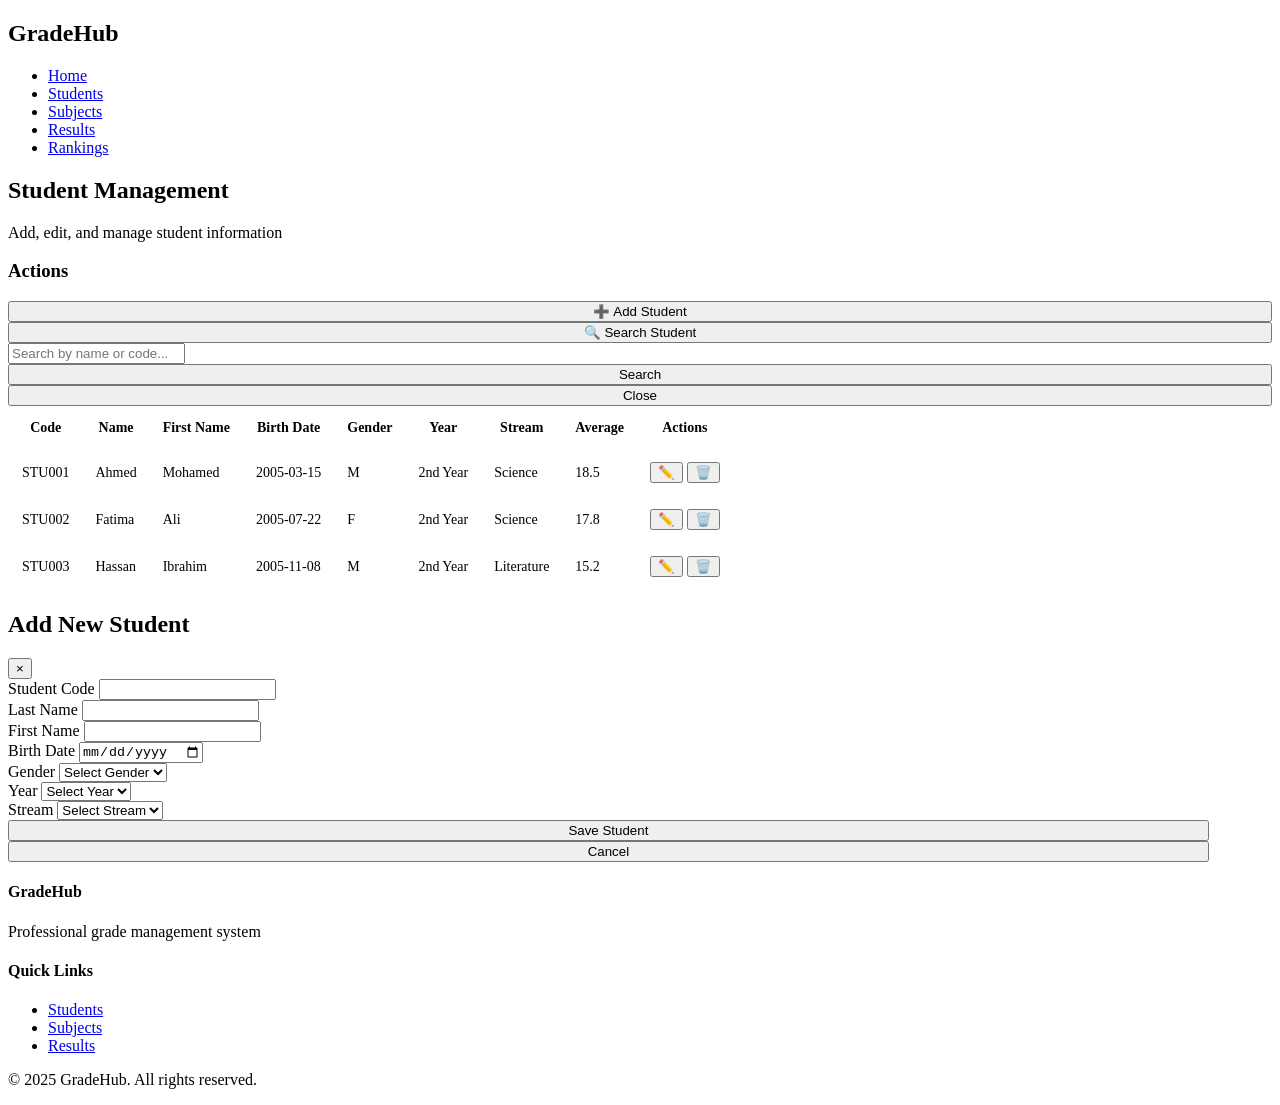
<file: index.html>
<!DOCTYPE html>
<html lang="en">
<head>
    <meta charset="UTF-8">
    <meta name="viewport" content="width=device-width, initial-scale=1.0">
    <title>Students - GradeHub</title>
    <link rel="stylesheet" href="styles.css">
</head>
<body>
    
<nav class="navbar">
    <div class="container">
        <div class="navbar-brand">
            <h2>GradeHub</h2>
        </div>
        <ul class="navbar-nav">
            <li><a href="index.html">Home</a></li>
            <li><a href="students.html" class="active">Students</a></li>
            <li><a href="subjects.html">Subjects</a></li>
            <li><a href="results.html">Results</a></li>
            <li><a href="rankings.html">Rankings</a></li>
        </ul>
    </div>
</nav>

 <!-- Page Header -->
 <section class="page-header">
     <div class="container">
         <h1>Student Management</h1>
         <p>Add, edit, and manage student information</p>
     </div>
 </section>
 
 <!-- Main Content -->
 <section class="page-content">
     <div class="container">
         <div class="content-wrapper">
             <!-- Sidebar -->
             <aside class="sidebar">
                 <div class="sidebar-card">
                     <h3>Actions</h3>
                     <button class="btn btn-primary btn-block" onclick="openAddStudentModal()">
                         ➕ Add Student
                     </button>
                     <button class="btn btn-secondary btn-block" onclick="toggleSearchPanel()">
                         🔍 Search Student
                     </button>
                 </div>
             </aside>
 
             <!-- Main Panel -->
             <main class="main-panel">
                 <!-- Search Panel -->
                 <div id="searchPanel" class="search-panel hidden">
                     <input type="text" id="searchInput" placeholder="Search by name or code..." class="search-input">
                     <button class="btn btn-accent" onclick="searchStudents()">Search</button>
                     <button class="btn btn-secondary" onclick="toggleSearchPanel()">Close</button>
                 </div>
 
                 <!-- Students Table -->
                 <div class="table-container">
                     <table class="data-table">
                         <thead>
                             <tr>
                                 <th>Code</th>
                                 <th>Name</th>
                                 <th>First Name</th>
                                 <th>Birth Date</th>
                                 <th>Gender</th>
                                 <th>Year</th>
                                 <th>Stream</th>
                                 <th>Average</th>
                                 <th>Actions</th>
                             </tr>
                         </thead>
                         <tbody id="studentsTableBody">
                             <!-- Sample Data -->
                             <tr class="table-row">
                                 <td>STU001</td>
                                 <td>Ahmed</td>
                                 <td>Mohamed</td>
                                 <td>2005-03-15</td>
                                 <td>M</td>
                                 <td>2nd Year</td>
                                 <td>Science</td>
                                 <td><span class="badge badge-success">18.5</span></td>
                                 <td>
                                     <button class="btn-icon" onclick="editStudent('STU001')">✏️</button>
                                     <button class="btn-icon" onclick="deleteStudent('STU001')">🗑️</button>
                                 </td>
                             </tr>
                             <tr class="table-row">
                                 <td>STU002</td>
                                 <td>Fatima</td>
                                 <td>Ali</td>
                                 <td>2005-07-22</td>
                                 <td>F</td>
                                 <td>2nd Year</td>
                                 <td>Science</td>
                                 <td><span class="badge badge-success">17.8</span></td>
                                 <td>
                                     <button class="btn-icon" onclick="editStudent('STU002')">✏️</button>
                                     <button class="btn-icon" onclick="deleteStudent('STU002')">🗑️</button>
                                 </td>
                             </tr>
                             <tr class="table-row">
                                 <td>STU003</td>
                                 <td>Hassan</td>
                                 <td>Ibrahim</td>
                                 <td>2005-11-08</td>
                                 <td>M</td>
                                 <td>2nd Year</td>
                                 <td>Literature</td>
                                 <td><span class="badge badge-warning">15.2</span></td>
                                 <td>
                                     <button class="btn-icon" onclick="editStudent('STU003')">✏️</button>
                                     <button class="btn-icon" onclick="deleteStudent('STU003')">🗑️</button>
                                 </td>
                             </tr>
                         </tbody>
                     </table>
                 </div>
             </main>
         </div>
     </div>
 </section>
 
 <!-- Add/Edit Student Modal -->
 <div id="studentModal" class="modal hidden">
     <div class="modal-content">
         <div class="modal-header">
             <h2 id="modalTitle">Add New Student</h2>
             <button class="modal-close" onclick="closeStudentModal()">&times;</button>
         </div>
         <form id="studentForm" class="form">
             <div class="form-group">
                 <label for="studentCode">Student Code</label>
                 <input type="text" id="studentCode" required>
             </div>
             <div class="form-row">
                 <div class="form-group">
                     <label for="studentName">Last Name</label>
                     <input type="text" id="studentName" required>
                 </div>
                 <div class="form-group">
                     <label for="studentFirstName">First Name</label>
                     <input type="text" id="studentFirstName" required>
                 </div>
             </div>
             <div class="form-row">
                 <div class="form-group">
                     <label for="studentBirthDate">Birth Date</label>
                     <input type="date" id="studentBirthDate" required>
                 </div>
                 <div class="form-group">
                     <label for="studentGender">Gender</label>
                     <select id="studentGender" required>
                         <option value="">Select Gender</option>
                         <option value="M">Male</option>
                         <option value="F">Female</option>
                     </select>
                 </div>
             </div>
             <div class="form-row">
                 <div class="form-group">
                     <label for="studentYear">Year</label>
                     <select id="studentYear" required>
                         <option value="">Select Year</option>
                         <option value="1st Year">1st Year</option>
                         <option value="2nd Year">2nd Year</option>
                         <option value="3rd Year">3rd Year</option>
                     </select>
                 </div>
                 <div class="form-group">
                     <label for="studentStream">Stream</label>
                     <select id="studentStream" required>
                         <option value="">Select Stream</option>
                         <option value="Science">Science</option>
                         <option value="Literature">Literature</option>
                         <option value="Mathematics">Mathematics</option>
                     </select>
                 </div>
             </div>
             <div class="form-actions">
                 <button type="submit" class="btn btn-primary">Save Student</button>
                 <button type="button" class="btn btn-secondary" onclick="closeStudentModal()">Cancel</button>
             </div>
         </form>
     </div>
 </div>
 
 <footer class="footer">
     <div class="footer-content">
         <div class="footer-section">
             <h4>GradeHub</h4>
             <p>Professional grade management system</p>
         </div>
         <div class="footer-section">
             <h4>Quick Links</h4>
             <ul>
                 <li><a href="students.html">Students</a></li>
                 <li><a href="subjects.html">Subjects</a></li>
                 <li><a href="results.html">Results</a></li>
             </ul>
         </div>
     </div>
     <div class="footer-bottom">
         <p>&copy; 2025 GradeHub. All rights reserved.</p>
     </div>
 </footer>
 
 <script src="script.js"></script>
</body>
</html>
</file>
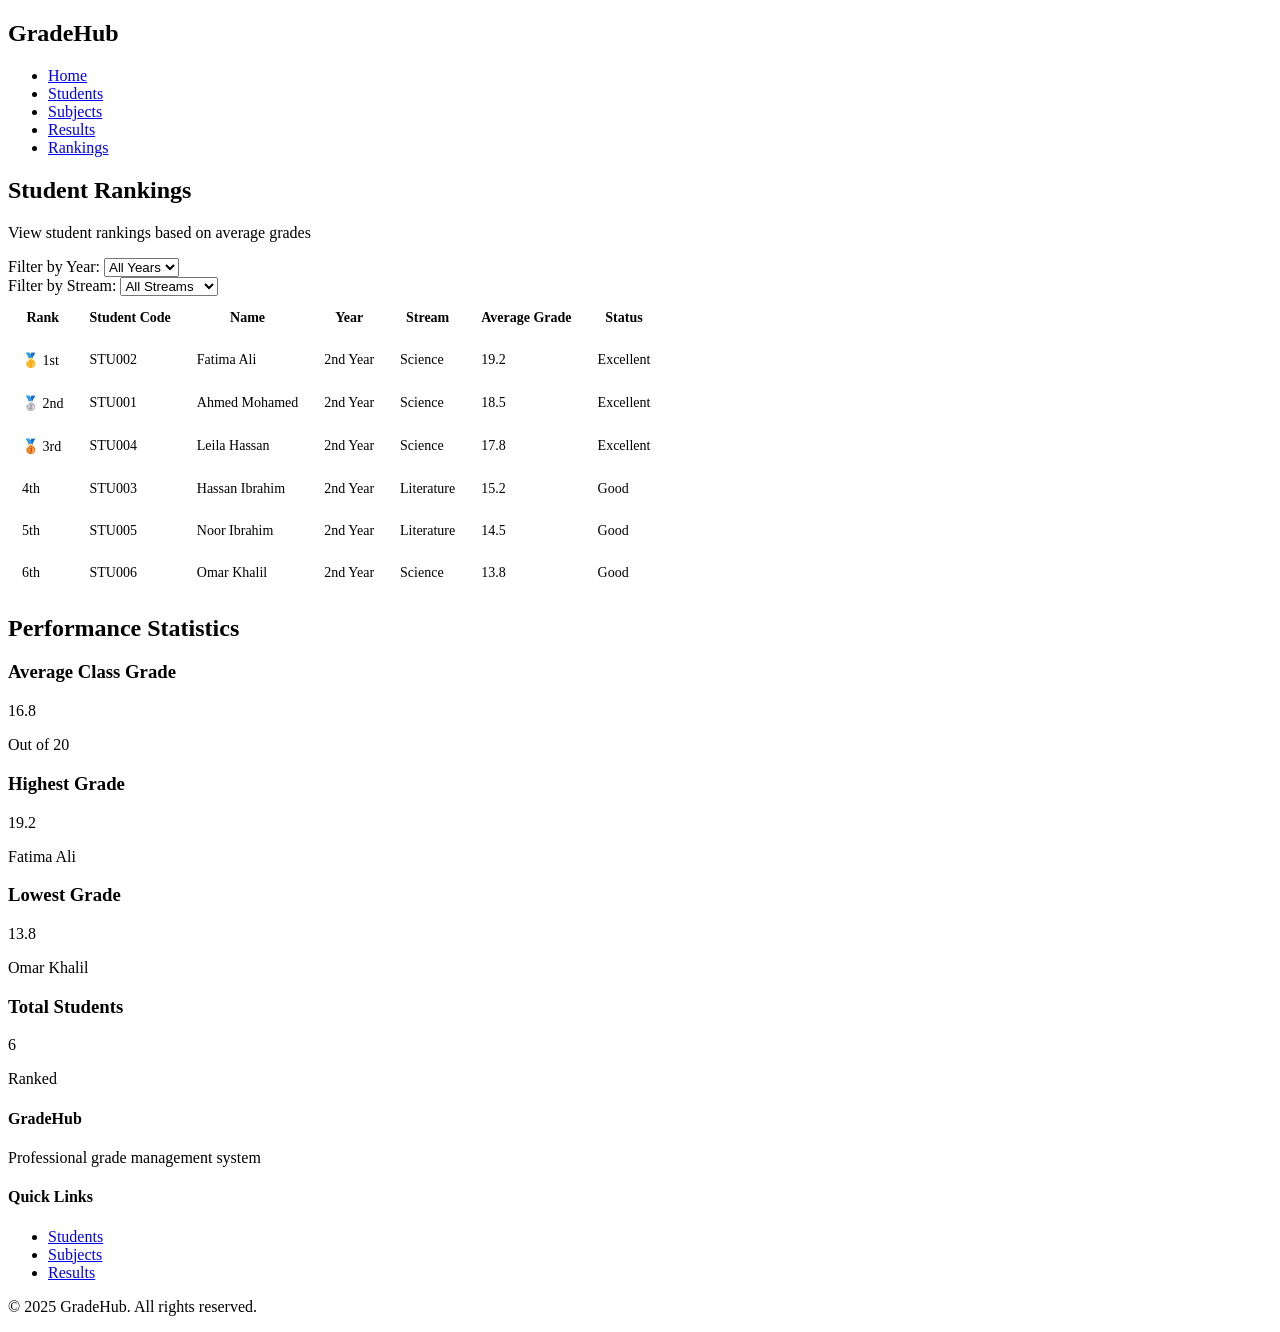
<file: rankings.html>
<!DOCTYPE html>
<html lang="en">
<head>
    <meta charset="UTF-8">
    <meta name="viewport" content="width=device-width, initial-scale=1.0">
    <title>Rankings - GradeHub</title>
    <link rel="stylesheet" href="styles.css">
</head>
<body>
<nav class="navbar">
    <div class="container">
        <div class="navbar-brand">
            <h2>GradeHub</h2>
        </div>
        <ul class="navbar-nav">
            <li><a href="index.html">Home</a></li>
            <li><a href="students.html">Students</a></li>
            <li><a href="subjects.html">Subjects</a></li>
            <li><a href="results.html">Results</a></li>
            <li><a href="rankings.html" class="active">Rankings</a></li>
        </ul>
    </div>
</nav>


<section class="page-header">
    <div class="container">
        <h1>Student Rankings</h1>
        <p>View student rankings based on average grades</p>
    </div>
</section>

<!-- Main Content -->
<section class="page-content">
    <div class="container">
        <!-- Filter Section -->
        <div class="filter-section">
            <div class="filter-group">
                <label for="filterYear">Filter by Year:</label>
                <select id="filterYear" onchange="filterRankings()">
                    <option value="">All Years</option>
                    <option value="1st Year">1st Year</option>
                    <option value="2nd Year">2nd Year</option>
                    <option value="3rd Year">3rd Year</option>
                </select>
            </div>
            <div class="filter-group">
                <label for="filterStream">Filter by Stream:</label>
                <select id="filterStream" onchange="filterRankings()">
                    <option value="">All Streams</option>
                    <option value="Science">Science</option>
                    <option value="Literature">Literature</option>
                    <option value="Mathematics">Mathematics</option>
                </select>
            </div>
        </div>

        <!-- Rankings Table -->
        <div class="table-container">
            <table class="data-table rankings-table">
                <thead>
                    <tr>
                        <th class="rank-column">Rank</th>
                        <th>Student Code</th>
                        <th>Name</th>
                        <th>Year</th>
                        <th>Stream</th>
                        <th>Average Grade</th>
                        <th>Status</th>
                    </tr>
                </thead>
                <tbody id="rankingsTableBody">
                    <!-- Sample Data -->
                    <tr class="table-row rank-1">
                        <td class="rank-badge">🥇 1st</td>
                        <td>STU002</td>
                        <td>Fatima Ali</td>
                        <td>2nd Year</td>
                        <td>Science</td>
                        <td><span class="grade-badge large">19.2</span></td>
                        <td><span class="badge badge-success">Excellent</span></td>
                    </tr>
                    <tr class="table-row rank-2">
                        <td class="rank-badge">🥈 2nd</td>
                        <td>STU001</td>
                        <td>Ahmed Mohamed</td>
                        <td>2nd Year</td>
                        <td>Science</td>
                        <td><span class="grade-badge large">18.5</span></td>
                        <td><span class="badge badge-success">Excellent</span></td>
                    </tr>
                    <tr class="table-row rank-3">
                        <td class="rank-badge">🥉 3rd</td>
                        <td>STU004</td>
                        <td>Leila Hassan</td>
                        <td>2nd Year</td>
                        <td>Science</td>
                        <td><span class="grade-badge large">17.8</span></td>
                        <td><span class="badge badge-success">Excellent</span></td>
                    </tr>
                    <tr class="table-row">
                        <td class="rank-badge">4th</td>
                        <td>STU003</td>
                        <td>Hassan Ibrahim</td>
                        <td>2nd Year</td>
                        <td>Literature</td>
                        <td><span class="grade-badge large">15.2</span></td>
                        <td><span class="badge badge-warning">Good</span></td>
                    </tr>
                    <tr class="table-row">
                        <td class="rank-badge">5th</td>
                        <td>STU005</td>
                        <td>Noor Ibrahim</td>
                        <td>2nd Year</td>
                        <td>Literature</td>
                        <td><span class="grade-badge large">14.5</span></td>
                        <td><span class="badge badge-warning">Good</span></td>
                    </tr>
                    <tr class="table-row">
                        <td class="rank-badge">6th</td>
                        <td>STU006</td>
                        <td>Omar Khalil</td>
                        <td>2nd Year</td>
                        <td>Science</td>
                        <td><span class="grade-badge large">13.8</span></td>
                        <td><span class="badge badge-warning">Good</span></td>
                    </tr>
                </tbody>
            </table>
        </div>

        <!-- Statistics Section -->
        <section class="stats-section">
            <h2>Performance Statistics</h2>
            <div class="stats-grid">
                <div class="stat-card">
                    <h3>Average Class Grade</h3>
                    <p class="stat-value">16.8</p>
                    <p class="stat-label">Out of 20</p>
                </div>
                <div class="stat-card">
                    <h3>Highest Grade</h3>
                    <p class="stat-value">19.2</p>
                    <p class="stat-label">Fatima Ali</p>
                </div>
                <div class="stat-card">
                    <h3>Lowest Grade</h3>
                    <p class="stat-value">13.8</p>
                    <p class="stat-label">Omar Khalil</p>
                </div>
                <div class="stat-card">
                    <h3>Total Students</h3>
                    <p class="stat-value">6</p>
                    <p class="stat-label">Ranked</p>
                </div>
            </div>
        </section>
    </div>
</section>

<footer class="footer">
    <div class="footer-content">
        <div class="footer-section">
            <h4>GradeHub</h4>
            <p>Professional grade management system</p>
        </div>
        <div class="footer-section">
            <h4>Quick Links</h4>
            <ul>
                <li><a href="students.html">Students</a></li>
                <li><a href="subjects.html">Subjects</a></li>
                <li><a href="results.html">Results</a></li>
            </ul>
        </div>
    </div>
    <div class="footer-bottom">
        <p>&copy; 2025 GradeHub. All rights reserved.</p>
    </div>
</footer>

<script src="script.js"></script>
</body>
</html>
</file>
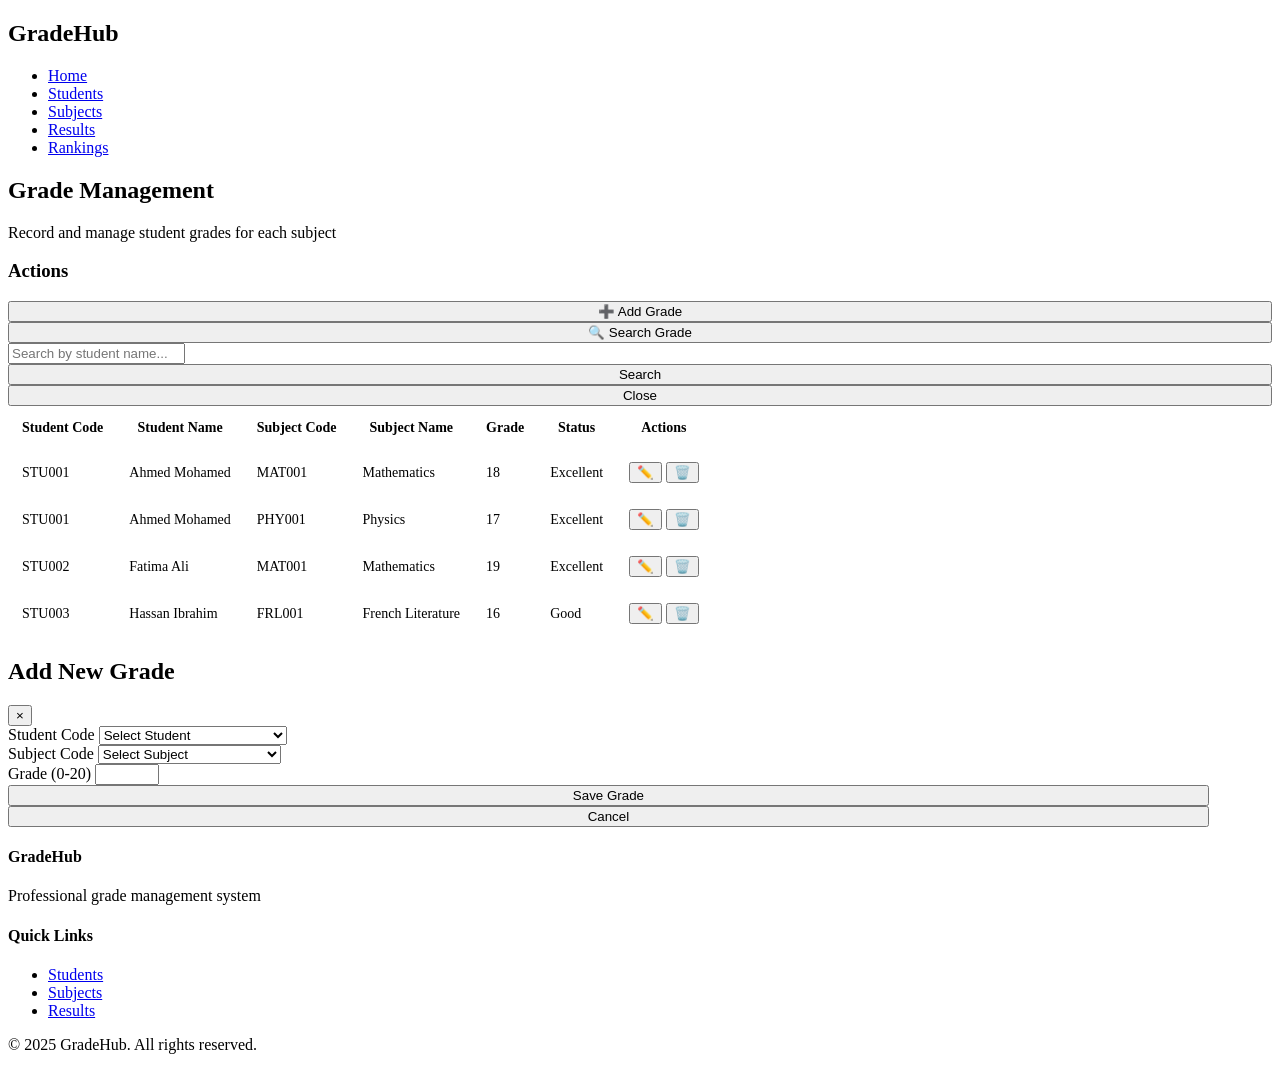
<file: results.html>
<!DOCTYPE html>
<html lang="en">
<head>
    <meta charset="UTF-8">
    <meta name="viewport" content="width=device-width, initial-scale=1.0">
    <title>Results - GradeHub</title>
    <link rel="stylesheet" href="styles.css">
</head>
<body>
<nav class="navbar">
    <div class="container">
        <div class="navbar-brand">
            <h2>GradeHub</h2>
        </div>
        <ul class="navbar-nav">
            <li><a href="index.html">Home</a></li>
            <li><a href="students.html">Students</a></li>
            <li><a href="subjects.html">Subjects</a></li>
            <li><a href="results.html" class="active">Results</a></li>
            <li><a href="rankings.html">Rankings</a></li>
        </ul>
    </div>
</nav>

<section class="page-header">
    <div class="container">
        <h1>Grade Management</h1>
        <p>Record and manage student grades for each subject</p>
    </div>
</section>

<!-- Main Content -->
<section class="page-content">
    <div class="container">
        <div class="content-wrapper">
            <!-- Sidebar -->
            <aside class="sidebar">
                <div class="sidebar-card">
                    <h3>Actions</h3>
                    <button class="btn btn-primary btn-block" onclick="openAddResultModal()">
                        ➕ Add Grade
                    </button>
                    <button class="btn btn-secondary btn-block" onclick="toggleSearchPanel()">
                        🔍 Search Grade
                    </button>
                </div>
            </aside>

            <!-- Main Panel -->
            <main class="main-panel">
                <!-- Search Panel -->
                <div id="searchPanel" class="search-panel hidden">
                    <input type="text" id="searchInput" placeholder="Search by student name..." class="search-input">
                    <button class="btn btn-accent" onclick="searchResults()">Search</button>
                    <button class="btn btn-secondary" onclick="toggleSearchPanel()">Close</button>
                </div>

                <!-- Results Table -->
                <div class="table-container">
                    <table class="data-table">
                        <thead>
                            <tr>
                                <th>Student Code</th>
                                <th>Student Name</th>
                                <th>Subject Code</th>
                                <th>Subject Name</th>
                                <th>Grade</th>
                                <th>Status</th>
                                <th>Actions</th>
                            </tr>
                        </thead>
                        <tbody id="resultsTableBody">
                            <!-- Sample Data -->
                            <tr class="table-row">
                                <td>STU001</td>
                                <td>Ahmed Mohamed</td>
                                <td>MAT001</td>
                                <td>Mathematics</td>
                                <td><span class="grade-badge">18</span></td>
                                <td><span class="badge badge-success">Excellent</span></td>
                                <td>
                                    <button class="btn-icon" onclick="editResult('STU001', 'MAT001')">✏️</button>
                                    <button class="btn-icon" onclick="deleteResult('STU001', 'MAT001')">🗑️</button>
                                </td>
                            </tr>
                            <tr class="table-row">
                                <td>STU001</td>
                                <td>Ahmed Mohamed</td>
                                <td>PHY001</td>
                                <td>Physics</td>
                                <td><span class="grade-badge">17</span></td>
                                <td><span class="badge badge-success">Excellent</span></td>
                                <td>
                                    <button class="btn-icon" onclick="editResult('STU001', 'PHY001')">✏️</button>
                                    <button class="btn-icon" onclick="deleteResult('STU001', 'PHY001')">🗑️</button>
                                </td>
                            </tr>
                            <tr class="table-row">
                                <td>STU002</td>
                                <td>Fatima Ali</td>
                                <td>MAT001</td>
                                <td>Mathematics</td>
                                <td><span class="grade-badge">19</span></td>
                                <td><span class="badge badge-success">Excellent</span></td>
                                <td>
                                    <button class="btn-icon" onclick="editResult('STU002', 'MAT001')">✏️</button>
                                    <button class="btn-icon" onclick="deleteResult('STU002', 'MAT001')">🗑️</button>
                                </td>
                            </tr>
                            <tr class="table-row">
                                <td>STU003</td>
                                <td>Hassan Ibrahim</td>
                                <td>FRL001</td>
                                <td>French Literature</td>
                                <td><span class="grade-badge">16</span></td>
                                <td><span class="badge badge-warning">Good</span></td>
                                <td>
                                    <button class="btn-icon" onclick="editResult('STU003', 'FRL001')">✏️</button>
                                    <button class="btn-icon" onclick="deleteResult('STU003', 'FRL001')">🗑️</button>
                                </td>
                            </tr>
                        </tbody>
                    </table>
                </div>
            </main>
        </div>
    </div>
</section>

<!-- Add/Edit Result Modal -->
<div id="resultModal" class="modal hidden">
    <div class="modal-content">
        <div class="modal-header">
            <h2 id="modalTitle">Add New Grade</h2>
            <button class="modal-close" onclick="closeResultModal()">&times;</button>
        </div>
        <form id="resultForm" class="form">
            <div class="form-row">
                <div class="form-group">
                    <label for="resultStudentCode">Student Code</label>
                    <select id="resultStudentCode" required>
                        <option value="">Select Student</option>
                        <option value="STU001">STU001 - Ahmed Mohamed</option>
                        <option value="STU002">STU002 - Fatima Ali</option>
                        <option value="STU003">STU003 - Hassan Ibrahim</option>
                    </select>
                </div>
                <div class="form-group">
                    <label for="resultSubjectCode">Subject Code</label>
                    <select id="resultSubjectCode" required>
                        <option value="">Select Subject</option>
                        <option value="MAT001">MAT001 - Mathematics</option>
                        <option value="PHY001">PHY001 - Physics</option>
                        <option value="CHM001">CHM001 - Chemistry</option>
                        <option value="FRL001">FRL001 - French Literature</option>
                    </select>
                </div>
            </div>
            <div class="form-group">
                <label for="resultGrade">Grade (0-20)</label>
                <input type="number" id="resultGrade" min="0" max="20" step="0.5" required>
            </div>
            <div class="form-actions">
                <button type="submit" class="btn btn-primary">Save Grade</button>
                <button type="button" class="btn btn-secondary" onclick="closeResultModal()">Cancel</button>
            </div>
        </form>
    </div>
</div>

<footer class="footer">
    <div class="footer-content">
        <div class="footer-section">
            <h4>GradeHub</h4>
            <p>Professional grade management system</p>
        </div>
        <div class="footer-section">
            <h4>Quick Links</h4>
            <ul>
                <li><a href="students.html">Students</a></li>
                <li><a href="subjects.html">Subjects</a></li>
                <li><a href="results.html">Results</a></li>
            </ul>
        </div>
    </div>
    <div class="footer-bottom">
        <p>&copy; 2025 GradeHub. All rights reserved.</p>
    </div>
</footer>

<script src="script.js"></script>
</body>
</html>
</file>
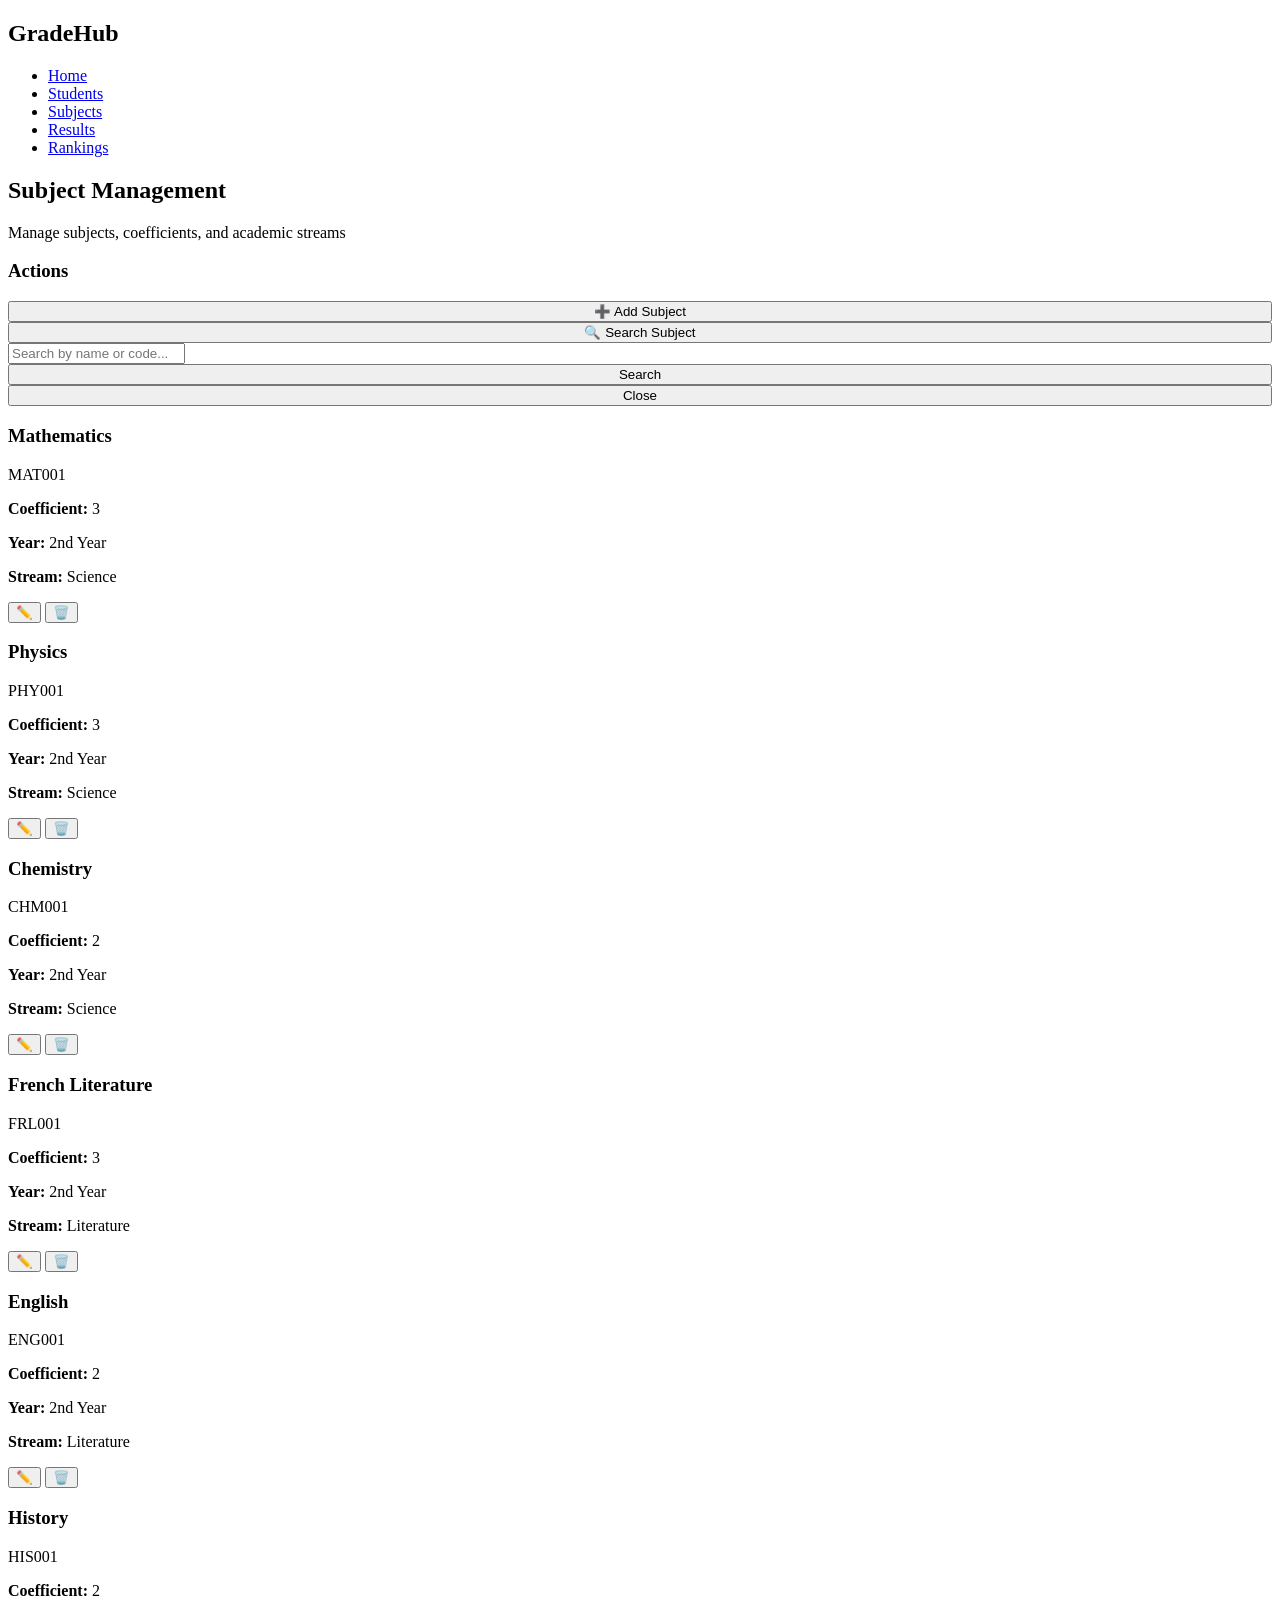
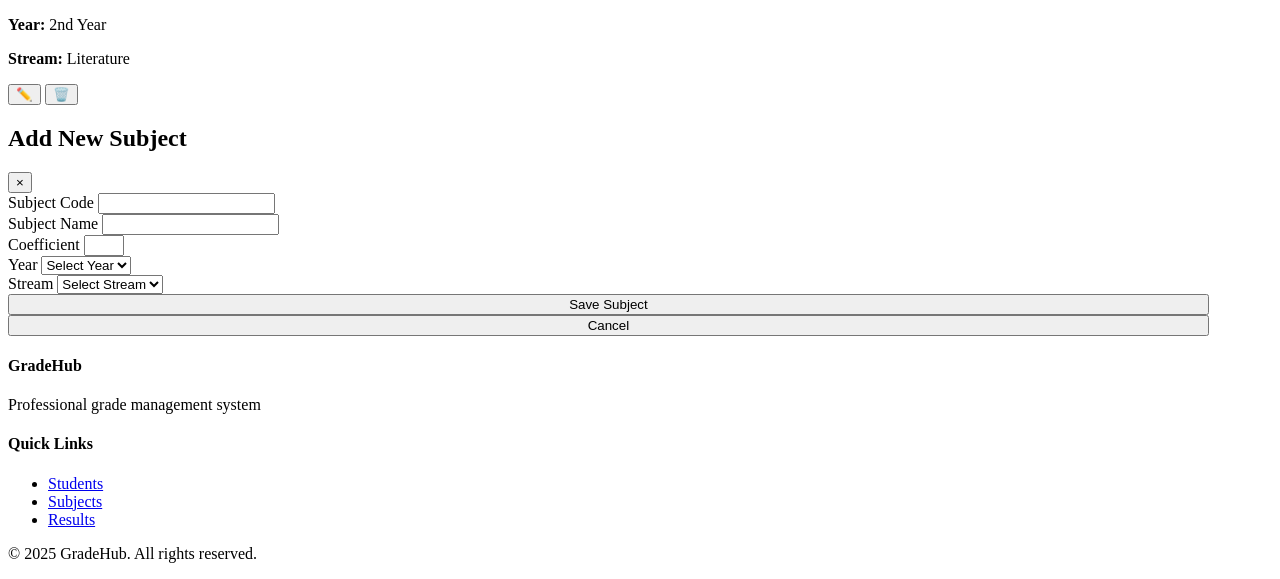
<file: subjects.html>
<!DOCTYPE html>
<html lang="en">
<head>
    <meta charset="UTF-8">
    <meta name="viewport" content="width=device-width, initial-scale=1.0">
    <title>Subjects - GradeHub</title>
    <link rel="stylesheet" href="styles.css">
</head>
<body>
<nav class="navbar">
    <div class="container">
        <div class="navbar-brand">
            <h2>GradeHub</h2>
        </div>
        <ul class="navbar-nav">
            <li><a href="index.html">Home</a></li>
            <li><a href="students.html">Students</a></li>
            <li><a href="subjects.html" class="active">Subjects</a></li>
            <li><a href="results.html">Results</a></li>
            <li><a href="rankings.html">Rankings</a></li>
        </ul>
    </div>
</nav>


<!-- Page Header -->
<section class="page-header">
    <div class="container">
        <h1>Subject Management</h1>
        <p>Manage subjects, coefficients, and academic streams</p>
    </div>
</section>

<!-- Main Content -->
<section class="page-content">
    <div class="container">
        <div class="content-wrapper">
            <!-- Sidebar -->
            <aside class="sidebar">
                <div class="sidebar-card">
                    <h3>Actions</h3>
                    <button class="btn btn-primary btn-block" onclick="openAddSubjectModal()">
                        ➕ Add Subject
                    </button>
                    <button class="btn btn-secondary btn-block" onclick="toggleSearchPanel()">
                        🔍 Search Subject
                    </button>
                </div>
            </aside>

            <!-- Main Panel -->
            <main class="main-panel">
                <!-- Search Panel -->
                <div id="searchPanel" class="search-panel hidden">
                    <input type="text" id="searchInput" placeholder="Search by name or code..." class="search-input">
                    <button class="btn btn-accent" onclick="searchSubjects()">Search</button>
                    <button class="btn btn-secondary" onclick="toggleSearchPanel()">Close</button>
                </div>

                <!-- Subjects Grid -->
                <div class="subjects-grid">
                    <!-- Sample Subject Cards -->
                    <div class="subject-card">
                        <div class="subject-header">
                            <h3>Mathematics</h3>
                            <span class="subject-code">MAT001</span>
                        </div>
                        <div class="subject-info">
                            <p><strong>Coefficient:</strong> 3</p>
                            <p><strong>Year:</strong> 2nd Year</p>
                            <p><strong>Stream:</strong> Science</p>
                        </div>
                        <div class="subject-actions">
                            <button class="btn-icon" onclick="editSubject('MAT001')">✏️</button>
                            <button class="btn-icon" onclick="deleteSubject('MAT001')">🗑️</button>
                        </div>
                    </div>

                    <div class="subject-card">
                        <div class="subject-header">
                            <h3>Physics</h3>
                            <span class="subject-code">PHY001</span>
                        </div>
                        <div class="subject-info">
                            <p><strong>Coefficient:</strong> 3</p>
                            <p><strong>Year:</strong> 2nd Year</p>
                            <p><strong>Stream:</strong> Science</p>
                        </div>
                        <div class="subject-actions">
                            <button class="btn-icon" onclick="editSubject('PHY001')">✏️</button>
                            <button class="btn-icon" onclick="deleteSubject('PHY001')">🗑️</button>
                        </div>
                    </div>

                    <div class="subject-card">
                        <div class="subject-header">
                            <h3>Chemistry</h3>
                            <span class="subject-code">CHM001</span>
                        </div>
                        <div class="subject-info">
                            <p><strong>Coefficient:</strong> 2</p>
                            <p><strong>Year:</strong> 2nd Year</p>
                            <p><strong>Stream:</strong> Science</p>
                        </div>
                        <div class="subject-actions">
                            <button class="btn-icon" onclick="editSubject('CHM001')">✏️</button>
                            <button class="btn-icon" onclick="deleteSubject('CHM001')">🗑️</button>
                        </div>
                    </div>

                    <div class="subject-card">
                        <div class="subject-header">
                            <h3>French Literature</h3>
                            <span class="subject-code">FRL001</span>
                        </div>
                        <div class="subject-info">
                            <p><strong>Coefficient:</strong> 3</p>
                            <p><strong>Year:</strong> 2nd Year</p>
                            <p><strong>Stream:</strong> Literature</p>
                        </div>
                        <div class="subject-actions">
                            <button class="btn-icon" onclick="editSubject('FRL001')">✏️</button>
                            <button class="btn-icon" onclick="deleteSubject('FRL001')">🗑️</button>
                        </div>
                    </div>

                    <div class="subject-card">
                        <div class="subject-header">
                            <h3>English</h3>
                            <span class="subject-code">ENG001</span>
                        </div>
                        <div class="subject-info">
                            <p><strong>Coefficient:</strong> 2</p>
                            <p><strong>Year:</strong> 2nd Year</p>
                            <p><strong>Stream:</strong> Literature</p>
                        </div>
                        <div class="subject-actions">
                            <button class="btn-icon" onclick="editSubject('ENG001')">✏️</button>
                            <button class="btn-icon" onclick="deleteSubject('ENG001')">🗑️</button>
                        </div>
                    </div>

                    <div class="subject-card">
                        <div class="subject-header">
                            <h3>History</h3>
                            <span class="subject-code">HIS001</span>
                        </div>
                        <div class="subject-info">
                            <p><strong>Coefficient:</strong> 2</p>
                            <p><strong>Year:</strong> 2nd Year</p>
                            <p><strong>Stream:</strong> Literature</p>
                        </div>
                        <div class="subject-actions">
                            <button class="btn-icon" onclick="editSubject('HIS001')">✏️</button>
                            <button class="btn-icon" onclick="deleteSubject('HIS001')">🗑️</button>
                        </div>
                    </div>
                </div>
            </main>
        </div>
    </div>
</section>

<!-- Add/Edit Subject Modal -->
<div id="subjectModal" class="modal hidden">
    <div class="modal-content">
        <div class="modal-header">
            <h2 id="modalTitle">Add New Subject</h2>
            <button class="modal-close" onclick="closeSubjectModal()">&times;</button>
        </div>
        <form id="subjectForm" class="form">
            <div class="form-group">
                <label for="subjectCode">Subject Code</label>
                <input type="text" id="subjectCode" required>
            </div>
            <div class="form-group">
                <label for="subjectName">Subject Name</label>
                <input type="text" id="subjectName" required>
            </div>
            <div class="form-row">
                <div class="form-group">
                    <label for="subjectCoefficient">Coefficient</label>
                    <input type="number" id="subjectCoefficient" min="1" max="5" required>
                </div>
                <div class="form-group">
                    <label for="subjectYear">Year</label>
                    <select id="subjectYear" required>
                        <option value="">Select Year</option>
                        <option value="1st Year">1st Year</option>
                        <option value="2nd Year">2nd Year</option>
                        <option value="3rd Year">3rd Year</option>
                    </select>
                </div>
            </div>
            <div class="form-group">
                <label for="subjectStream">Stream</label>
                <select id="subjectStream" required>
                    <option value="">Select Stream</option>
                    <option value="Science">Science</option>
                    <option value="Literature">Literature</option>
                    <option value="Mathematics">Mathematics</option>
                </select>
            </div>
            <div class="form-actions">
                <button type="submit" class="btn btn-primary">Save Subject</button>
                <button type="button" class="btn btn-secondary" onclick="closeSubjectModal()">Cancel</button>
            </div>
        </form>
    </div>
</div>

<footer class="footer">
    <div class="footer-content">
        <div class="footer-section">
            <h4>GradeHub</h4>
            <p>Professional grade management system</p>
        </div>
        <div class="footer-section">
            <h4>Quick Links</h4>
            <ul>
                <li><a href="students.html">Students</a></li>
                <li><a href="subjects.html">Subjects</a></li>
                <li><a href="results.html">Results</a></li>
            </ul>
        </div>
    </div>
    <div class="footer-bottom">
        <p>&copy; 2025 GradeHub. All rights reserved.</p>
    </div>
</footer>

<script src="script.js"></script>
</body>
</html>
</file>
<file: styles.css>
.nav-menu {
    position: absolute;
    top: 70px;
    left: 0;
    width: 100%;
    background: var(--background);
    flex-direction: column;
    gap: 0;
    max-height: 0;
    overflow: hidden;
    transition: var(--transition);
}   

.nav-menu.active {
    max-height: 400px;
}

.nav-menu li {
    padding: 15px 20px;
    border-bottom: 1px solid var(--border);
}

.hero {
    grid-template-columns: 1fr;
    padding: 60px 0;
    min-height: auto;
}

.hero-title {
    font-size: 36px;
}

.hero-image {
    height: 300px;
}

.content-wrapper {
    grid-template-columns: 1fr;
}

.sidebar {
    position: static;
}

.sidebar-card {
    position: static;
}

.form-row {
    grid-template-columns: 1fr;
}

.filter-section {
    flex-direction: column;
}

.subjects-grid {
    grid-template-columns: 1fr;
}

.data-table {
    font-size: 14px;
}

.data-table th,
.data-table td {
    padding: 12px;
}

.hero-buttons {
    flex-direction: column;
}

.btn {
    width: 100%;
}
.section-title {
    font-size: 28px;
}

.features-grid {
    grid-template-columns: 1fr;
}

.modal-content {
    width: 95%;
}

.stats .container {
    grid-template-columns: 1fr 1fr;
}
</file>
